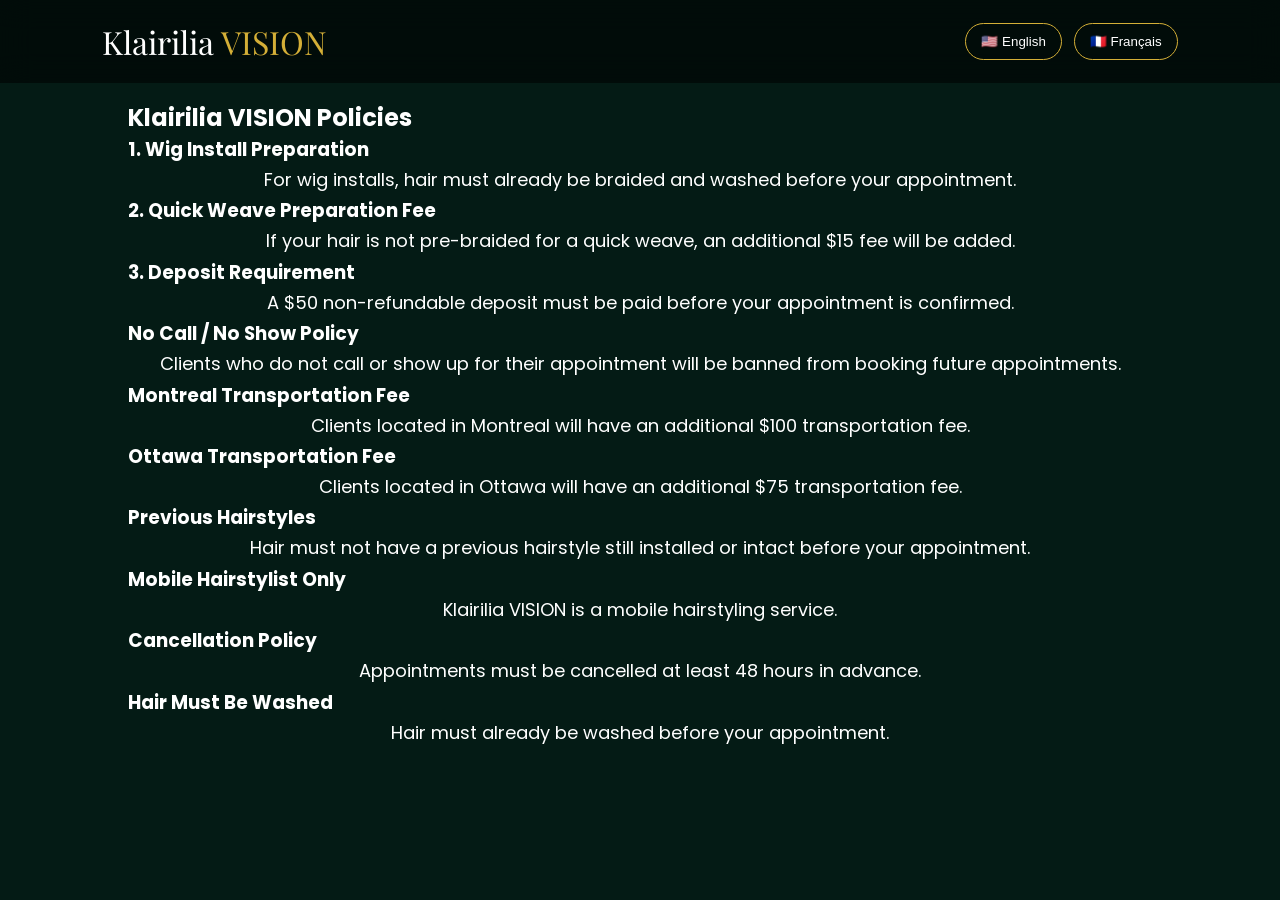
<file: policies.html>
<!DOCTYPE html>
<html lang="en">

<head>

<meta charset="UTF-8">

<meta name="viewport" content="width=device-width, initial-scale=1.0">

<title>Klairilia VISION | Policies</title>

<link rel="stylesheet" href="style.css">

<link href="https://fonts.googleapis.com/css2?family=Playfair+Display:wght@600;700&family=Poppins:wght@300;400;500;600&display=swap" rel="stylesheet">

</head>


<body>


<nav>

<div class="logo">
Klairilia <span>VISION</span>
</div>


<div class="language">

<button onclick="changeLanguage('en')">
🇺🇸 English
</button>

<button onclick="changeLanguage('fr')">
🇫🇷 Français
</button>

</div>


</nav>



<section class="policies">


<h1
data-en="Klairilia VISION Policies"
data-fr="Politiques de Klairilia VISION">

Klairilia VISION Policies

</h1>



<div class="policy-card">


<h3
data-en="1. Wig Install Preparation"
data-fr="1. Préparation pour Installation de Perruque">

1. Wig Install Preparation

</h3>


<p
data-en="For wig installs, hair must already be braided and washed before your appointment."
data-fr="Pour les installations de perruques, les cheveux doivent déjà être tressés et lavés avant votre rendez-vous.">

For wig installs, hair must already be braided and washed before your appointment.

</p>


</div>




<div class="policy-card">

<h3
data-en="2. Quick Weave Preparation Fee"
data-fr="2. Frais de Préparation Tissage Rapide">

2. Quick Weave Preparation Fee

</h3>


<p
data-en="If your hair is not pre-braided for a quick weave, an additional $15 fee will be added."
data-fr="Si vos cheveux ne sont pas déjà tressés pour un tissage rapide, des frais supplémentaires de 15 $ seront ajoutés.">

If your hair is not pre-braided for a quick weave, an additional $15 fee will be added.

</p>

</div>




<div class="policy-card">

<h3
data-en="3. Deposit Requirement"
data-fr="3. Exigence de Dépôt">

3. Deposit Requirement

</h3>


<p
data-en="A $50 non-refundable deposit must be paid before your appointment is confirmed."
data-fr="Un dépôt non remboursable de 50 $ doit être payé avant la confirmation du rendez-vous.">

A $50 non-refundable deposit must be paid before your appointment is confirmed.

</p>

</div>




<div class="policy-card">

<h3
data-en="4. No Call / No Show Policy"
data-fr="4. Politique d'Absence Sans Préavis">

No Call / No Show Policy

</h3>


<p
data-en="Clients who do not call or show up for their appointment will be banned from booking future appointments."
data-fr="Les clientes qui ne préviennent pas et ne se présentent pas seront interdites de réserver de futurs rendez-vous.">

Clients who do not call or show up for their appointment will be banned from booking future appointments.

</p>

</div>




<div class="policy-card">

<h3
data-en="5. Montreal Transportation Fee"
data-fr="5. Frais de Transport Montréal">

Montreal Transportation Fee

</h3>


<p
data-en="Clients located in Montreal will have an additional $100 transportation fee."
data-fr="Les clientes situées à Montréal auront des frais de transport supplémentaires de 100 $.">

Clients located in Montreal will have an additional $100 transportation fee.

</p>

</div>




<div class="policy-card">

<h3
data-en="6. Ottawa Transportation Fee"
data-fr="6. Frais de Transport Ottawa">

Ottawa Transportation Fee

</h3>


<p
data-en="Clients located in Ottawa will have an additional $75 transportation fee."
data-fr="Les clientes situées à Ottawa auront des frais de transport supplémentaires de 75 $.">

Clients located in Ottawa will have an additional $75 transportation fee.

</p>

</div>




<div class="policy-card">

<h3
data-en="7. Previous Hairstyles"
data-fr="7. Anciennes Coiffures">

Previous Hairstyles

</h3>


<p
data-en="Hair must not have a previous hairstyle still installed or intact before your appointment."
data-fr="Les cheveux ne doivent pas avoir une ancienne coiffure encore installée ou intacte avant votre rendez-vous.">

Hair must not have a previous hairstyle still installed or intact before your appointment.

</p>

</div>




<div class="policy-card">

<h3
data-en="8. Mobile Hairstylist Only"
data-fr="8. Coiffeuse Mobile Seulement">

Mobile Hairstylist Only

</h3>


<p
data-en="Klairilia VISION is a mobile hairstyling service. Appointments are completed at the client's location."
data-fr="Klairilia VISION est un service de coiffure mobile. Les rendez-vous sont effectués chez la cliente.">

Klairilia VISION is a mobile hairstyling service.

</p>

</div>




<div class="policy-card">

<h3
data-en="9. Cancellation Policy"
data-fr="9. Politique d'Annulation">

Cancellation Policy

</h3>


<p
data-en="Appointments must be cancelled at least 48 hours in advance. Failure to do so may result in being banned."
data-fr="Les rendez-vous doivent être annulés au moins 48 heures à l'avance. Le non-respect peut entraîner une interdiction.">

Appointments must be cancelled at least 48 hours in advance.

</p>

</div>




<div class="policy-card">

<h3
data-en="10. Hair Must Be Washed"
data-fr="10. Les Cheveux Doivent Être Lavés">

Hair Must Be Washed

</h3>


<p
data-en="Hair must already be washed before your appointment unless another service is agreed upon."
data-fr="Les cheveux doivent déjà être lavés avant votre rendez-vous sauf accord préalable pour un autre service.">

Hair must already be washed before your appointment.

</p>

</div>


</section>



<script src="script.js"></script>


</body>

</html>
</file>
<file: style.css>
/* ============================
   KLAIRILIA VISION
   Luxury Hair Website
============================ */


*{
    margin:0;
    padding:0;
    box-sizing:border-box;
}


html{
    scroll-behavior:smooth;
}


body{

    background:#041b15;

    color:white;

    font-family:'Poppins', sans-serif;

    overflow-x:hidden;

}


/* NAVIGATION */

nav{

    position:fixed;

    top:0;

    width:100%;

    padding:20px 8%;

    display:flex;

    justify-content:space-between;

    align-items:center;

    background:rgba(0,0,0,.55);

    backdrop-filter:blur(15px);

    z-index:1000;

}


.logo{

    font-family:'Playfair Display',serif;

    font-size:32px;

    color:white;

}


.logo span{

    color:#d4af37;

}



nav ul{

    display:flex;

    gap:35px;

    list-style:none;

}


nav ul a{

    color:white;

    text-decoration:none;

    font-weight:500;

    transition:.3s;

}


nav ul a:hover{

    color:#d4af37;

}



/* LANGUAGE BUTTONS */


.language button{

    background:transparent;

    color:white;

    border:1px solid #d4af37;

    padding:10px 15px;

    border-radius:30px;

    cursor:pointer;

    margin-left:8px;

    transition:.3s;

}


.language button:hover{

    background:#d4af37;

    color:black;

}



/* HERO */


.hero{

    height:100vh;

    display:flex;

    align-items:center;

    justify-content:center;

    text-align:center;

    position:relative;

    background:

    linear-gradient(
    rgba(0,0,0,.65),
    rgba(4,27,21,.95)
    ),

    url("images/hero.jpg");


    background-size:cover;

    background-position:center;

}



.hero-content{

    max-width:900px;

    animation:fadeIn 1.5s;

}



.hero h1{

    font-family:'Playfair Display',serif;

    font-size:75px;

    margin-bottom:25px;

}



.hero p{

    font-size:22px;

    margin-bottom:40px;

    color:#ddd;

}



.hero a{

    display:inline-block;

    text-decoration:none;

    background:#d4af37;

    color:black;

    padding:18px 45px;

    border-radius:50px;

    font-weight:bold;

    transition:.4s;

}


.hero a:hover{

    transform:translateY(-5px);

    box-shadow:0 0 30px #d4af37;

}



/* SECTIONS */


section{

    padding:100px 10%;

}



section h2{

    text-align:center;

    font-family:'Playfair Display',serif;

    font-size:45px;

    color:#d4af37;

    margin-bottom:40px;

}



section p{

    text-align:center;

    line-height:1.8;

    font-size:18px;

}





/* CARDS */


.cards{

    display:grid;

    grid-template-columns:repeat(auto-fit,minmax(280px,1fr));

    gap:35px;

}



.card{

    background:rgba(255,255,255,.08);

    padding:35px;

    border-radius:25px;

    border:1px solid rgba(212,175,55,.3);

    backdrop-filter:blur(15px);

    transition:.4s;

}



.card:hover{

    transform:translateY(-12px);

    box-shadow:0 15px 35px rgba(212,175,55,.35);

}



.card h3{

    color:#d4af37;

    font-family:'Playfair Display',serif;

    font-size:30px;

    margin-bottom:15px;

}



.card h4{

    margin-top:20px;

    font-size:25px;

}



/* BOOKING POLICY */


.policy{

    background:rgba(255,255,255,.08);

    padding:35px;

    border-radius:25px;

    border:1px solid rgba(212,175,55,.3);

    margin-bottom:40px;

}



.policy h3{

    color:#d4af37;

    font-family:'Playfair Display',serif;

    text-align:center;

    font-size:30px;

    margin-bottom:20px;

}



.policy p{

    margin:15px;

}



/* FORM */


form{

    max-width:650px;

    margin:auto;

    display:flex;

    flex-direction:column;

    gap:20px;

}



input,
select,
textarea{

    padding:18px;

    border-radius:15px;

    border:none;

    font-size:16px;

    font-family:'Poppins',sans-serif;

}



textarea{

    height:130px;

    resize:none;

}



form button{

    padding:18px;

    background:#d4af37;

    color:black;

    border:none;

    border-radius:50px;

    font-size:18px;

    font-weight:bold;

    cursor:pointer;

    transition:.3s;

}



form button:hover{

    box-shadow:0 0 30px #d4af37;

    transform:translateY(-4px);

}



/* FOOTER */


footer{

    background:#020b08;

    text-align:center;

    padding:50px;

}



footer h2{

    color:#d4af37;

    font-family:'Playfair Display',serif;

}





/* ANIMATION */


@keyframes fadeIn{

from{

opacity:0;

transform:translateY(40px);

}


to{

opacity:1;

transform:translateY(0);

}

}



/* MOBILE */


@media(max-width:900px){


nav{

    flex-direction:column;

    gap:20px;

}


nav ul{

    flex-wrap:wrap;

    justify-content:center;

}


.hero h1{

    font-size:45px;

}


.hero p{

    font-size:18px;

}


section{

    padding:80px 6%;

}
.deposit-button{

display:block;

text-align:center;

margin-top:20px;

padding:18px;

background:white;

color:black;

border-radius:50px;

text-decoration:none;

font-weight:bold;

transition:.3s;

}


.deposit-button:hover{

background:#d4af37;

}
.policies{

padding-top:150px;

}


.policies h1{

text-align:center;

font-family:'Playfair Display',serif;

font-size:50px;

color:#d4af37;

margin-bottom:50px;

}


.policy-card{

background:rgba(255,255,255,.08);

border:1px solid rgba(212,175,55,.3);

padding:30px;

border-radius:25px;

margin:25px auto;

max-width:900px;

}


.policy-card h3{

color:#d4af37;

font-family:'Playfair Display',serif;

margin-bottom:15px;

}


.policy-card p{

text-align:left;

}
}
</file>
